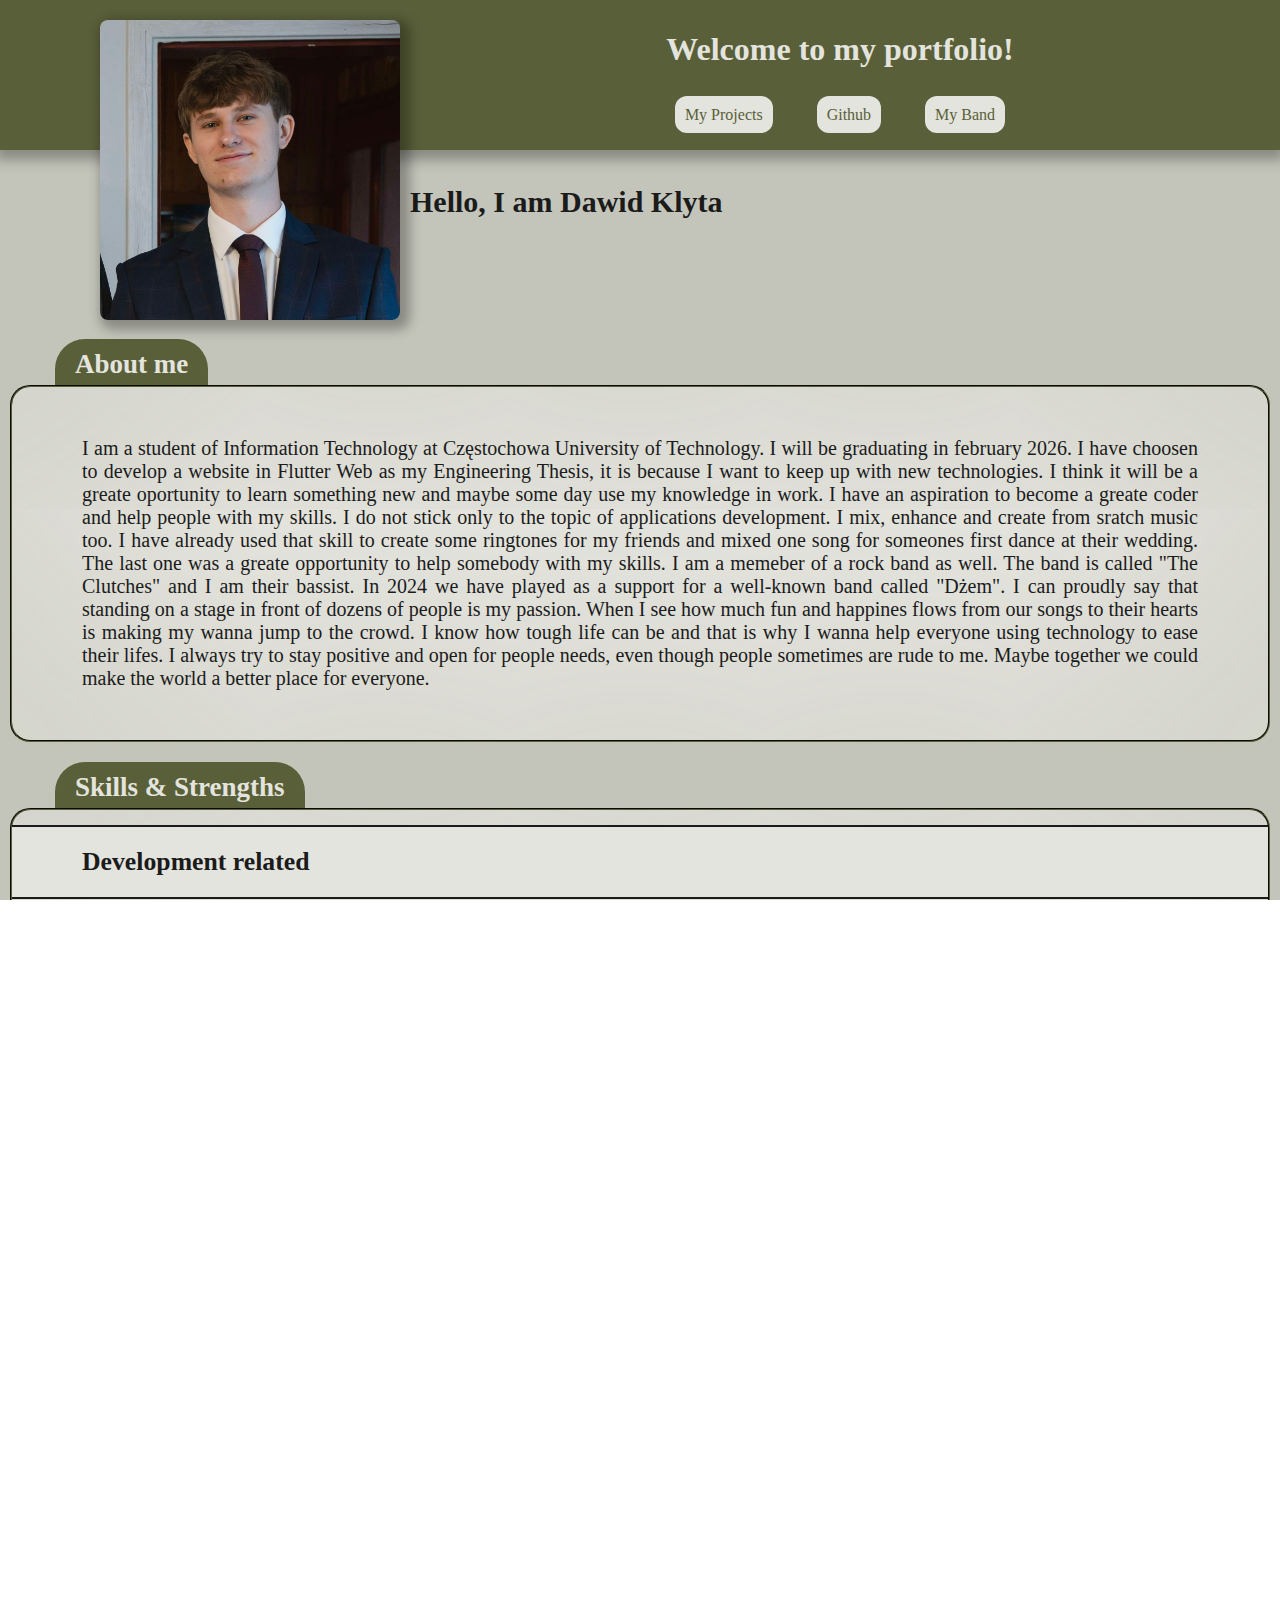
<file: index.html>
<!DOCTYPE html>
<html>

<head>
    <meta charset='utf-8'>
    <meta http-equiv='X-UA-Compatible' content='IE=edge'>
    <title>Portfolio</title>
    <meta name='viewport' content='width=device-width, initial-scale=1'>
    <link rel='stylesheet' type='text/css' media='screen' href='main.css'>
</head>

<body id="body">

    <header>
        <div id="hd1"></div>
        <div id="hd2">
            <h1>Welcome to my portfolio!</h1>
            <nav>
                <ul>
                    <li id="myProjectsButton">My Projects</li>
                    <li id="githubButton">Github</li>
                    <li id="theClutchesButton">My Band</li>
                </ul>
            </nav>
        </div>
    </header>
    <section>
        <article>
            <div id="photoNameDiv">
                <img id="photo" src="images/photo2.jpg" alt="My photo" width="300" height="300">
                <h2 id="name">Hello, I am Dawid Klyta</h2>
            </div>
            <div id="aboutMeDiv" class="container">
                <h2 class="container-title">About me</h2>
                <div class="container-content">
                    <div>
                        <p class="info">
                            I am a student of Information Technology at Częstochowa University of Technology. I will be
                            graduating in february 2026. I have choosen to develop a website in Flutter Web as my
                            Engineering Thesis, it is because I want to keep up with new technologies. I think it will
                            be a greate oportunity to learn something new and maybe some day use my knowledge in work. I
                            have an aspiration to become a greate coder and help people with my skills. I do not stick
                            only to the topic of applications development. I mix, enhance and create from sratch music
                            too. I have already used that skill to create some ringtones for my friends and mixed one
                            song for someones first dance at their wedding. The last one was a greate opportunity to
                            help somebody with my skills. I am a memeber of a rock band as well. The band is called "The
                            Clutches" and I am their bassist. In 2024 we have played as a support for a well-known band
                            called "Dżem". I can proudly say that standing on a stage in front of dozens of people is my
                            passion. When I see how much fun and happines flows from our songs to their hearts is making
                            my wanna jump to the crowd. I know how tough life can be and that is why I wanna help
                            everyone using technology to ease their lifes. I always try to stay positive and open for
                            people needs, even though people sometimes are rude to me. Maybe together we could make the
                            world a better place for everyone.
                        </p>
                    </div>
                </div>
            </div>
            <div id="skillsDiv" class="container">
                <h2 class="container-title">Skills & Strengths</h2>
                <div class="container-content">
                    <div class="title">
                        <h3>Development related</h3>
                    </div>
                    <div class="skills">
                        <h3>C++</h3>
                        <h3>C</h3>
                        <h3>C#</h3>
                        <h3>Python</h3>
                        <h3>Java</h3>
                        <h3>HTML</h3>
                        <h3>CSS</h3>
                        <h3>JavaScript</h3>
                        <h3>foundations in SQL</h3>
                        <h3>foundations in Dart</h3>
                        <h3>foundations in Flutter</h3>
                        <h3>Matlab</h3>
                        <h3>Octave</h3>
                        <h3>GitHub</h3>
                        <h3>IndexedDB</h3>
                        <h3>foundations in F#</h3>
                        <h3>foundations in Godot</h3>
                    </div>
                    <div class="title">
                        <h3>Other</h3>
                    </div>
                    <div class="skills">
                        <h3>team working ability</h3>
                        <h3>good work organisation</h3>
                        <h3>Hard working</h3>
                        <h3>B cat. Driving Licence</h3>
                    </div>
                </div>
            </div>
            <div id="languagesDiv" class="container">
                <h2 class="container-title">Languages</h2>
                <div class="container-content">
                    <div class="title">
                        <h3>English</h3>
                        <h3>B2 level</h3>
                    </div>
                    <div class="title">
                        <h3>Polish</h3>
                        <h3>Native speaker</h3>
                    </div>

                </div>
            </div>
            <div id="experienceDiv" class="container">

                <h2 class="container-title">Experience</h2>
                <div class="container-content">

                    <div class="title">
                        <h3>DPD Pickup Agent / Web Store Order Processing Specialist</h3>
                        <h3>July 2024 - till now</h3>
                    </div>
                    <div>
                        <p class="info">
                            My responsibilities are customer service, sending parcels, completing orders from web store,
                            billing, contact with customers for help and information.
                        </p>
                    </div>

                    <div class="title">
                        <h3>Call Center Agent CCIG Sp. z o. o.</h3>
                        <h3>December 2023 - January 2024</h3>
                    </div>
                    <div>
                        <p class="info">
                            My responsibilities was calling to customers to extend their contract, giving them special
                            offers to encourage them to stay with company, encouraging customers to upgrade their
                            contract to better one. I was good at it but it was not a work for me. I found it to hard to
                            sell really expensive contracts to pour people which did not have the responsibility to buy
                            it due the fact that their contracts changed to open-ended contracts. I was to good for that
                            job.
                        </p>
                    </div>


                    <div class="title">
                        <h3>Opera GX Game Jam participian</h3>
                        <h3>july 2021 - july 2021</h3>
                    </div>
                    <div>
                        <span class="info">My tasks:<span><br>
                        <ul class="info">
                            <li>Implementing camera and fluid splitscreen for players.</li>
                            <li>Memory optimalization, cutted 13 MB to 4,98 MB without throwing out any of the content.</li>
                            <li>Sprite integration.</li>
                            <li>Adding sound to the game, creating own soundtrack using LMMS program.</li>
                        </ul>
                        <br>
                        <p class="info">

                            I was part of a 3 person team. I had to use GameMaker to create the game and the game size
                            had to not exide 5 MB. I have complitted all my tasks and ended with working, nice looking
                            game, but unfrotunately we did not win.
                            I was an awesome experience creating a game within a short period of time. It gave me the
                            knowledge how important is project managment and how little can be made with a pour one.
                            The first 3 days of total 14 days we tried to do something but it can be said thet we didn't
                            do anything, then I said to my colleges that we have to organize our work somehow. We tried
                            using Trello and it was a great idea. Our work speed exploded and we created a working game
                            in only two days. We frequently were checking our code and talking about what we have
                            achived so we exactly knew where we were. A good project managment turned out to be a
                            game-changer which made us confident to finish the game before deadline.
                            I would be happy to work on a new game again.
                        </p>
                    </div>

                    <div class="title">
                        <h3>Electrician's Assistant</h3>
                        <h3>April 2021 - April 2021</h3>
                    </div>
                    <div>
                        <p class="info">
                            Monthly professional practice.
                            My duties included performing and helping with the implementation of electrical work such as
                            installing lightning protection, electrical installations for utility buildings, underground
                            low-voltage cable lines as well as helping with the installation of CCTV systems.
                        </p>
                    </div>

                    <div class="title">
                        <h3>Engineering Intern ZF</h3>
                        <h3>July 2020 - July 2020</h3>
                    </div>
                    <div>
                        <p class="info">
                            During the internship, I was introduced to the production process
                            of electronics. I calibrated and supervised the correct operation of pick and place machines
                            (placing electronic components on PCBs)
                            and I was involved in testing finished electronics using
                            designed machines as well as recycling products that did not meet quality standards.
                            My internship lasted 1 month.
                        </p>
                    </div>
                </div>
            </div>
            <div id="educationDiv" class="container">
                <h2 class="container-title">Education</h2>
                <div class="container-content">
                    <div class="title">
                        <h3>University</h3>
                        <h3>since 2022 till now</h3>
                    </div>
                    <div>
                        <img id="pczlogo" src="images/logo_pcz.png" height="150" width="479" alt="University logo">
                        <h3>Częstochowa University of Technology</h3>
                        <h3>Faculty of Information Technology and Artificial Intelligence</h3>
                        <h3>Field of study:&nbsp;&nbsp;Information Technology</h3>

                    </div>
                    <div class="title">
                        <h3>Technical secondary school</h3>
                        <h3>since 2018 till 2022</h3>
                    </div>

                    <div>
                        <img id="pcztzn" src="images/logo-tzn.jpg" height="150" width="315"
                            alt="Technical secondary school logo">
                        <h3>Techniczne Zakłady Naukowe named after general Władysław Sikorski in Częstochowa</h3>
                        <h3>Field of study:&nbsp;&nbsp;Electronics Technician</h3>

                    </div>
                </div>
            </div>



        </article>
        <aside id="aside">
            <h2>Projects</h2>
            <ul>
                <li id="szosLink">
                    <h3>Website with IndexedDB</h3>
                </li>
            </ul>
        </aside>
    </section>
    <footer>
        <h2>Contact details</h2>
        <div id="contactDiv">

            <div>
                <h3>Phone number:</h3>
                <h3>+48&nbsp;887&nbsp;853&nbsp;552</h3>
                <br>
            </div>
            <div>
                <h3>E-mail:</h3>
                <h3>dawidklyta341@gmail.com</h3>
                <br>
            </div>
        </div>
        <h3>Thank you for visiting my portfolio website.</h3>
    </footer>
    <script src='main.js'></script>
</body>

</html>
</file>
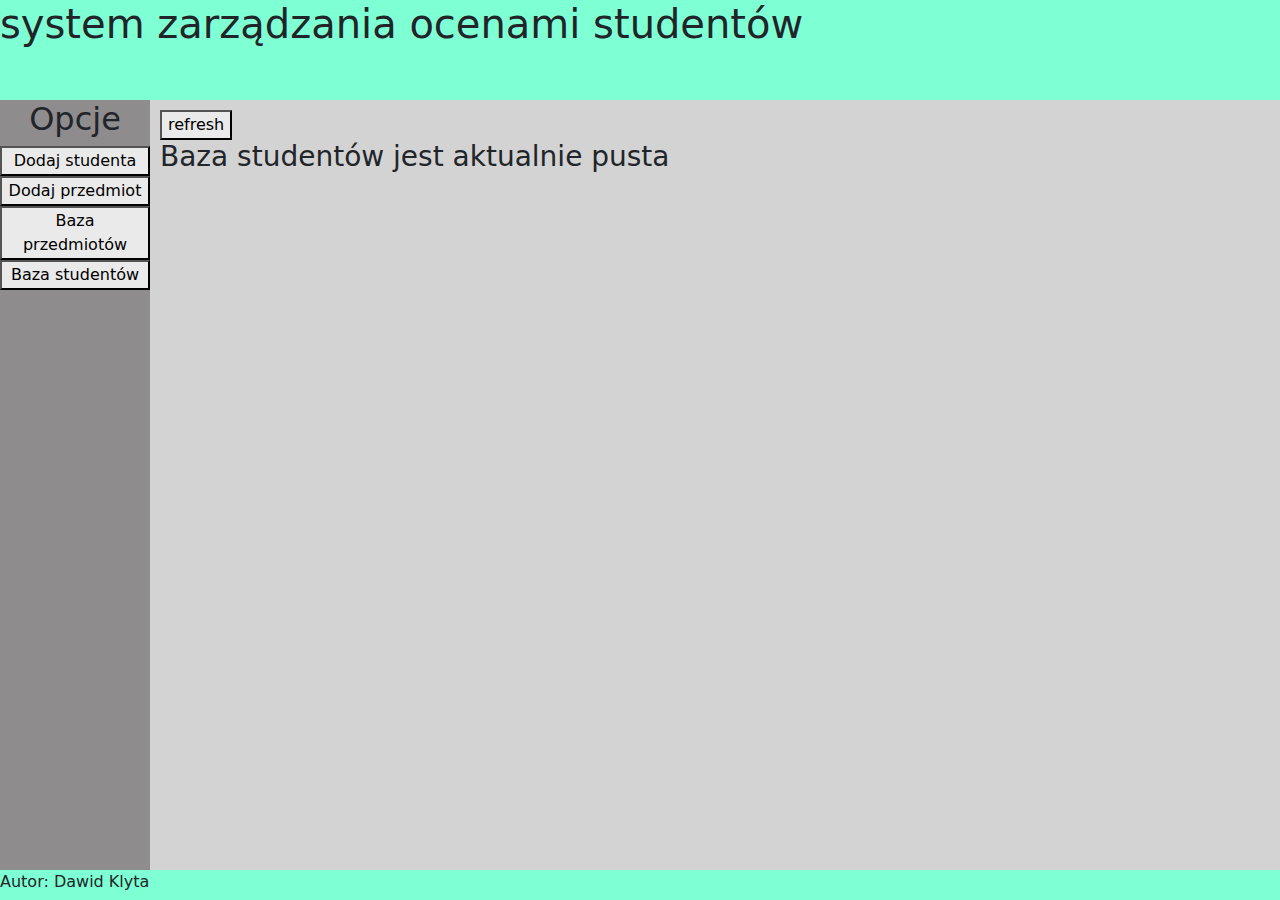
<file: projects/SZOS/index.html>
<!DOCTYPE html>
<html lang="pl-PL">
<head>
    <meta charset='utf-8'>
    <meta http-equiv='X-UA-Compatible' content='IE=edge'>
    <title>SZOS</title>
    <meta name='viewport' content='width=device-width, initial-scale=1'>
    <link href="https://cdn.jsdelivr.net/npm/bootstrap@5.3.3/dist/css/bootstrap.min.css" rel="stylesheet" integrity="sha384-QWTKZyjpPEjISv5WaRU9OFeRpok6YctnYmDr5pNlyT2bRjXh0JMhjY6hW+ALEwIH" crossorigin="anonymous">
    <link href="main.css" rel="stylesheet">
</head>
<body>
    <header id="header">
        <h1>system zarządzania ocenami studentów</h1>
    </header>
    <section>
        <aside  id="aside">
            <ul>
                <li><h2>Opcje</h2></li>
                <li><button id="addStudentButton">Dodaj studenta</button></li>
                <li><button id="addSubjectButton">Dodaj przedmiot</button></li>
                <li><button id="showAllSubjectsButton">Baza przedmiotów</button></li>
                <li><button id="showAllStudentsButton">Baza studentów</button></li>
            </ul>
        </aside>
        <article  id="article">
            <button id="refreshButton">refresh</button>
            <div id="tableContainer"></div>
            <div id="addStudentForm">
                <form>
                    <label for="StudentName">Imię i Nazwisko:</label><br>
                    <input type="text" value="Dawid Klyta" id="StudentName" name="StudentName"><br>
                    <label for="StudentActualTerm">Aktualny semestr:</label><br>
                    <input type="number" value="5" id="StudentActualTerm" name="StudentActualTerm"><br>
                </form><br>
                <button id="submitAddStudent">Zatwierdź</button>
                <button id="cancelAddStudent">Anuluj</button>
            </div>
            <div id="addSubjectForm">
                <form>
                    <label for="SubjectName">Nazwa przedmiotu:</label><br>
                    <input type="text" id="SubjectName" name="SubjectName" value="Programowanie Stron Internetowych"><br>
                    <label for="SubjectTerm">Semestr, na którym przdmiot obowiązuje:</label><br>
                    <input type="number" id="SubjectTerm" name="SubjectTerm" value="5"><br>
                </form><br>
                <button id="submitAddSubject">Zatwierdź</button>
                <button id="cancelAddSubject">Anuluj</button>
            </div>
            <div id="studentPage">
                <h3>Student:</h3><br>
                <h4 class="gray">Imie i nazwisko: </h4>&nbsp;<h4 id="studentPageName"></h4>
                &nbsp;<h4 class="gray">Aktualny semestr: </h4>&nbsp;<h4 id="studentPageActualTerm"></h4><br>
                <button id="studentPageShowGradesButton">Oceny</button>
                <button id="studentPageShowSubjectsButton">Przedmioty</button>
                <button id="deleteStudentButton">Usuń studenta</button>
                <hr>
                <div id="studentPageGrades">
                    <div id="studentPageGradeTable"></div>
                    <button id="studentPageAddGradeButton">Dodaj studentowi ocenę</button>
                </div>
                <div id="studentPageSubjects">
                    <div id="studentPageSubjectsTable"></div>
                    <button id="studentPageAddSubjectButton">Przypisz studenta do przedmiotu</button>
                </div>
                <div id="addSubjectToStudentPage">
                    <form>
                        <label for="subjectsDropdown">Wybierz przedmiot:</label><br>
                        <select name="subjectsDropdown" id="subjectsDropdown"></select><br>
                    </form><br>
                    <button id="submitAddSubjectToStudentButton">Zatwierdź</button>
                    <button id="cancelAddSubjectToStudentButton">Anuluj</button>
                </div>
                <div id="addGradeToStudentPage">
                    <form>
                        <label for="gradeValue">Wartość oceny: </label><br>
                        <select id="gradeValue" name="gradeValue">
                            <option value="2">2</option>
                            <option value="3">3</option>
                            <option value="3.5">3.5</option>
                            <option value="4">4</option>
                            <option value="4.5">4.5</option>
                            <option value="5">5</option>
                        </select><br>
                        <label for="GradeSubject">Przedmiot:</label><br>
                        <select id="GradeSubject" name="GradeSubject"></select>
                    </form><br>
                    <button id="submitAddGradeToStudent">Zatwierdź</button>
                    <button id="cancelAddGradeToStudent">Anuluj</button>
                </div>
            </div>
            <div id="allSubjectsPage">
                <button id="refreshSubjectsButton">refresh</button>
                <div id="allSubjectsPageTable"></div>
            </div>
        </article>
    </section>
    <footer>
        <span>Autor: Dawid Klyta</span>
    </footer>
    <script src="https://cdn.jsdelivr.net/npm/bootstrap@5.3.3/dist/js/bootstrap.bundle.min.js" integrity="sha384-YvpcrYf0tY3lHB60NNkmXc5s9fDVZLESaAA55NDzOxhy9GkcIdslK1eN7N6jIeHz" crossorigin="anonymous"></script>
    <script src='main.js'></script>
</body>
</html>
</file>
<file: main.css>
/* 
Color palete
ethereal ivory #E4E4DE, 
sophisticated sage #C4C5BA, 
timeless noir #1B1B1B, 
muted moss #595f39
*/

* {
    box-sizing: border-box;
}
html, body {
    margin: 0;
    padding: 0;
    max-width: 100vw;
    height: 100%;
    overflow-x: hidden;
}
body{
    display: flex;
    flex-direction: column;
    align-content: stretch;
    align-items: stretch;
    position:relative;
}
header {
    width: 100%;
    user-select: none;
    padding: 0;
    margin: 0;
    flex-grow: 0;
    min-height: max-content;
    color: #E4E4DE;
    background-color: #595f39;
    display:flex;
    flex-direction: row;
    box-shadow:  0px 5px 12px 5px rgba(0,0,0,0.3);
    z-index: 1;
}
#hd1 {
    min-width: 400px;
    height: 100%;
}
#hd2 {
    padding: 10px;
    min-width: max-content;
    height: 100%;
    flex-grow: 1;
    display: flex;
    flex-direction: column;
    justify-content: center;
    align-items: center;
}
img {
    user-select: none;
}
#photo {
    position: absolute;
    left: 100px;
    top: 20px;
    border-radius: 8px;
    box-shadow:  5px 5px 12px 5px rgba(0,0,0,0.3);
    z-index: 2;
}
#name {
    font-size: 30px;
    margin-left: 400px;
    margin-bottom: 120px;
    text-wrap: nowrap;
}
section {
    padding: 0;
    margin: 0;
    flex-grow: 1;
    max-width: 100%;
    display: flex;
    flex-direction: row;
}
article {
    padding: 10px;
    color: #1B1B1B;
    background-color: #C4C5BA; 
}
aside {
    position: fixed;
    right: 0px;
    translate: 300px 0px;
    transition: 250ms ease-in-out;

    user-select: none;
    border: 2px;
    border-left-style: solid;
    border-bottom-style: solid;
    border-color:#595f39;

    background-color: #E4E4DE;
    color: #595f39;
    z-index: 10;
    
}
aside > h2 {
    margin-left:20px;
}
aside > ul {
    list-style: none;
    margin:0;
    padding: 0;
}
aside > ul > li {
    padding:5px;
    padding-left: 20px;
    padding-right: 20px;
    text-wrap-mode: nowrap;
}
aside > ul > li:hover {
    cursor: pointer;
    background-color: #C4C5BA;
    color:#1B1B1B;
}
footer {
    padding: 2px;
    margin: 0;
    flex-grow: 0;
    width: 100%;
    min-height: fit-content;
    color: #E4E4DE;
    background-color: #595f39;
    display: flex;
    flex-direction: column;
    justify-content: center;
    align-items: center;
}
#contactDiv {
    display: flex;
    width: 100%;
    flex-direction: row;
    justify-content: space-evenly;
}
footer > h2 {
    font-size: 30px;
    color: #C4C5BA; 
}
footer > h3 {
    text-align: center;
}
#contactDiv > div{
    display: flex;
    flex-direction: row;
    justify-content: end;
}
#contactDiv > div > h3:first-of-type {
    color: #C4C5BA; 
}
#contactDiv > div > h3:last-of-type{
    margin-left: 15px;
}

.container {
    position: relative;
    margin:0px;
    margin-top: 20px;
    margin-bottom: 20px;
}
.container-content {

    min-height: 20px;
    background-color: #E4E4DE; 
    box-shadow: inset 0px 0px 270px #C4C5BA;
    border-radius: 20px;
    border: 2px;
    border-style: groove;
    border-color: #595f39;
}
.container-content > * {

    margin-left: 70px;
    margin-right: 70px;
    margin-top:50px;
    margin-bottom:50px;
}
.container-title {

    font-size: 27px;
    text-wrap: nowrap;
    margin: 0;
    padding-top: 10px;
    padding-left: 20px;
    padding-right: 20px;
    padding-bottom: 5px;
    margin-left: 45px;
    width: fit-content;
    background-color: #595f39;
    color: #E4E4DE;
    border-top-left-radius: 30px;
    border-top-right-radius: 30px;
}

.title {
    font-size: 22px;
    margin:0;
    margin-top: 15px;
    margin-bottom: 15px;
    padding:20px;
    padding-left: 70px;
    padding-right: 70px;
    background-color: #E4E4DE;
    border-top: 2px;
    border-bottom: 2px;
    border-top-style: solid;
    border-bottom-style: solid;
    border-color: #1B1B1B;
    color: #1B1B1B;
    display: flex;
    flex-direction: row;
    justify-content: space-between;
}
.title > *{
    display: inline;
    margin:0;
    padding:0;
}


.info {
    margin-top: 0;
    margin-bottom: 0;
    text-align: justify;
    font-size: 20px;
    color: #1B1B1B;
}

.skills{
    display: flex;
    flex-direction: row;
    flex-wrap: wrap;
    justify-content: space-evenly;
    align-items: space-evenly;
}
.skills > h3 {
    margin:10px;
    padding: 15px;
    background-color: #595f39;
    border-radius: 8px;
    color: #E4E4DE;
}
nav > ul {
    padding: 0;
    list-style: none;
}
nav > ul > li {
    margin:20px;
    padding: 10px;
    border-radius: 12px;
    background-color: #E4E4DE;
    color:#595f39;
    display: inline;
}
nav > ul > li:hover {
    cursor: pointer;
    background-color: #C4C5BA;
    color:#1B1B1B;
}
a {
    text-decoration: none;
    color: inherit;
}
@media (max-width: 758px) {
    #photo{
        position: static
    }
    #name {
        font-size: 28px;
        margin:20px;
        margin-top:30px;
    }
    #photoNameDiv{
        margin: 20px;
        display: flex;
        flex-direction: row;
        justify-content: space-between;
        align-items: center;
    }
    #hd1{
        display: none;
    }
    #hd2{
        width:100%;
    }
    .container-content > * {

        margin-left: 40px;
        margin-right: 40px;
        margin-top:28px;
        margin-bottom:28px;
    }
    .title {
        font-size: 20px;
        margin:0;
        margin-top: 15px;
        margin-bottom: 15px;
        padding-left: 40px;
        padding-right: 40px;
    }
    .container-title {
        font-size: 25px;
    }
}
@media (max-width: 660px) {
    article {
        padding: 0;
    }
    #photo{
        margin:0px;
    }
    #name {
        margin:0;
        font-size: 25px;
        margin-top:15px;
        margin-bottom:15px;
    }
    #hd2 h1 {
        font-size: 28px;
    }
    #photoNameDiv{
        display: flex;
        flex-direction: column;
        align-items: center;
    }
    #pczlogo{
        width:100%;
        height:auto;
    }
    .container-content > * {

        margin-left: 20px;
        margin-right: 20px;
        margin-top:14px;
        margin-bottom:14px;
    }
    #contactDiv{
        flex-direction: column;
        justify-content: start;
    }
    #contactDiv > div{
        display: flex;
        flex-direction: row;
        justify-content: center;
    }
    .title {
        font-size: 17px;
        margin:0;
        margin-top: 15px;
        margin-bottom: 15px;
        padding-left: 20px;
        padding-right: 20px;
    }
    #experienceDiv .title, #educationDiv .title {
        flex-direction: column;
        justify-content: space-between;
    }
    .container-title {
        font-size: 22px;
    }
}

@keyframes asideAnim{

}
</file>
<file: projects/SZOS/main.css>
/*definicja kolorów elementów*/
button {
    background-color: rgb(234, 234, 234);
}
header, footer {
    background-color: aquamarine;
}
aside {
    background-color: rgb(142, 140, 140);
}
article {
    background-color: lightgray;
}
/*koniec definicji kolorów elementów*/

* {
    box-sizing: border-box;
}
html, body {
    width: 100%;
    height: 100%;
}
body {
    display: flex;
    flex-direction: column;
    justify-content: stretch;
    align-items: stretch;
}
header{
    flex-grow: 0;
    min-height: 100px;
}
section{
    flex-grow: 1;
    display: flex;
    flex-direction: row;
    align-items: stretch;
    justify-content: stretch;
}
aside>ul {
    flex-grow: 1;
    padding-left: 0;
    padding-right: 0;
    width:150px;
    list-style: none;
    display: flex;
    flex-direction: column;
    align-items: center;
}
aside>ul>li{
    width: 100%;
    display: flex;
    flex-direction: column;
    align-items: center;
}
aside>ul>li>button{
    box-sizing: border-box;
    width:100%;
}
aside{
    flex-grow: 0;
    min-width: fit-content;
    justify-content: center;
}

article{
    flex-grow: 1;
    padding: 10px;
}
footer{
    flex-grow: 0;
    min-height: 30px;
}
@media (max-width: 600px) {
    section {
        flex-direction: column;
    }
    aside>ul{
        width:100%;
    }
}
/* Ustawia dzieci article na niewidoczne */
#article > * {
    display: none;
}

#studentPage > h4{
    display: inline-block;
}
.gray{
    color: gray;
}
#studentPageName, #studentPageActualTerm {
    font-weight: normal;
    color: black;

}
</file>
